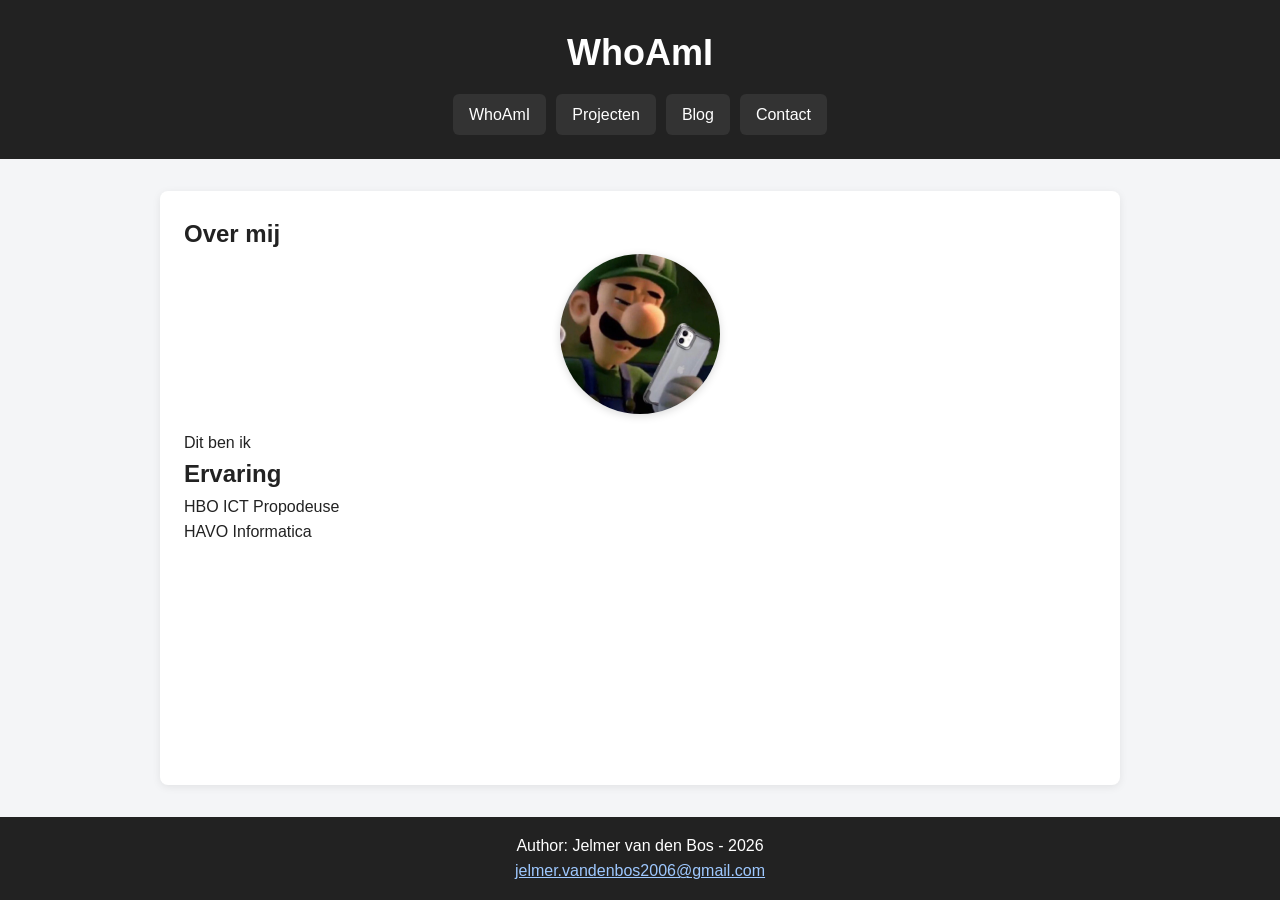
<file: index.html>
<!DOCTYPE html>
<html lang="nl">
<head>
    <meta charset="UTF-8">
    <meta name="viewport" content="width=device-width, initial-scale=1.0">
    <title>Home Pagina</title>
    <link rel="stylesheet" href="style1.css">
</head>

<body>  

    <header>
        <h1 id="title">WhoAmI</h1>
        <nav>
            <a href="index.html" aria-current="page">WhoAmI</a>
            <a href="pagina2.html">Projecten</a>
            <a href="pagina3.html">Blog</a>
            <a href="contact.html">Contact</a>
        </nav>
    </header>

    <main>
        <section>
            <h2>Over mij</h2>
            <img src="profiel1.webp" alt="Profielfoto van Jelmer, in Luigi-stijl met een telefoon in de hand" class="profielfoto">
            <p> Dit ben ik </p>

        </section>

        <section>
            <h2>Ervaring</h2>
            <p>HBO ICT Propodeuse</p>
            <p>HAVO Informatica</p>
            
        </section>

    </main>


    <footer>
     <p>Author: Jelmer van den Bos - 2026<br>
     <a href="mailto:jelmer.vandenbos2006@gmail.com">jelmer.vandenbos2006@gmail.com</a></p>
    </footer>
     <script src="script.js"></script>

</body>
</html>
</file>
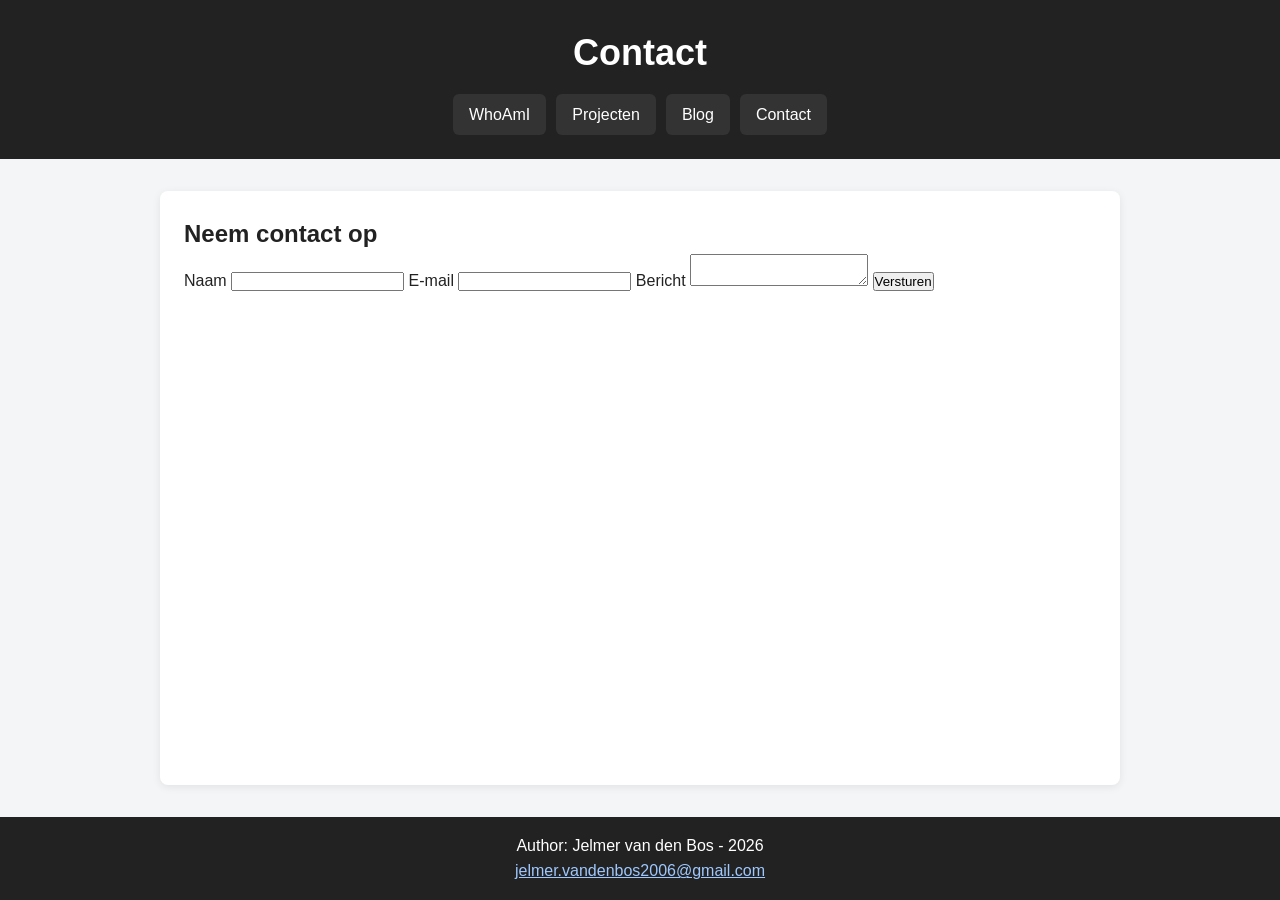
<file: contact.html>
<!DOCTYPE html>
<html lang="nl">

<head>
    <meta charset="UTF-8">
    <meta name="viewport" content="width=device-width, initial-scale=1.0">
    <title>Contact</title>
    <link rel="stylesheet" href="style1.css">
</head>

<body>

    <header>
        <h1 id="title">Contact</h1>
        <nav>
            <a href="index.html">WhoAmI</a>
            <a href="pagina2.html">Projecten</a>
            <a href="pagina3.html">Blog</a>
            <a href="contact.html" aria-current="page">Contact</a>
        </nav>
    </header>

    <main>
        <section>
            <h2>Neem contact op</h2>
            <form id="contact-form" novalidate>

                <label for="naam">Naam</label>
                <input id="naam" name="naam" required minlength="2" aria-describedby="naam-error" aria-invalid="false">
                <span id="naam-error" role="alert"></span>

                <label for="email">E-mail</label>
                <input id="email" name="email" type="email" required aria-describedby="email-error"
                    aria-invalid="false">
                <span id="email-error" role="alert"></span>

                <label for="bericht">Bericht</label>
                <textarea id="bericht" name="bericht" required minlength="10" aria-describedby="bericht-error"
                    aria-invalid="false"></textarea>
                <span id="bericht-error" role="alert"></span>

                <button type="submit">Versturen</button>
                <div id="form-status" aria-live="polite"></div>

            </form>
        </section>
    </main>

    <footer>
        <p>Author: Jelmer van den Bos - 2026<br>
            <a href="mailto:jelmer.vandenbos2006@gmail.com">jelmer.vandenbos2006@gmail.com</a>
        </p>
    </footer>
    <script src="script.js"></script>

</body>

</html>
</file>
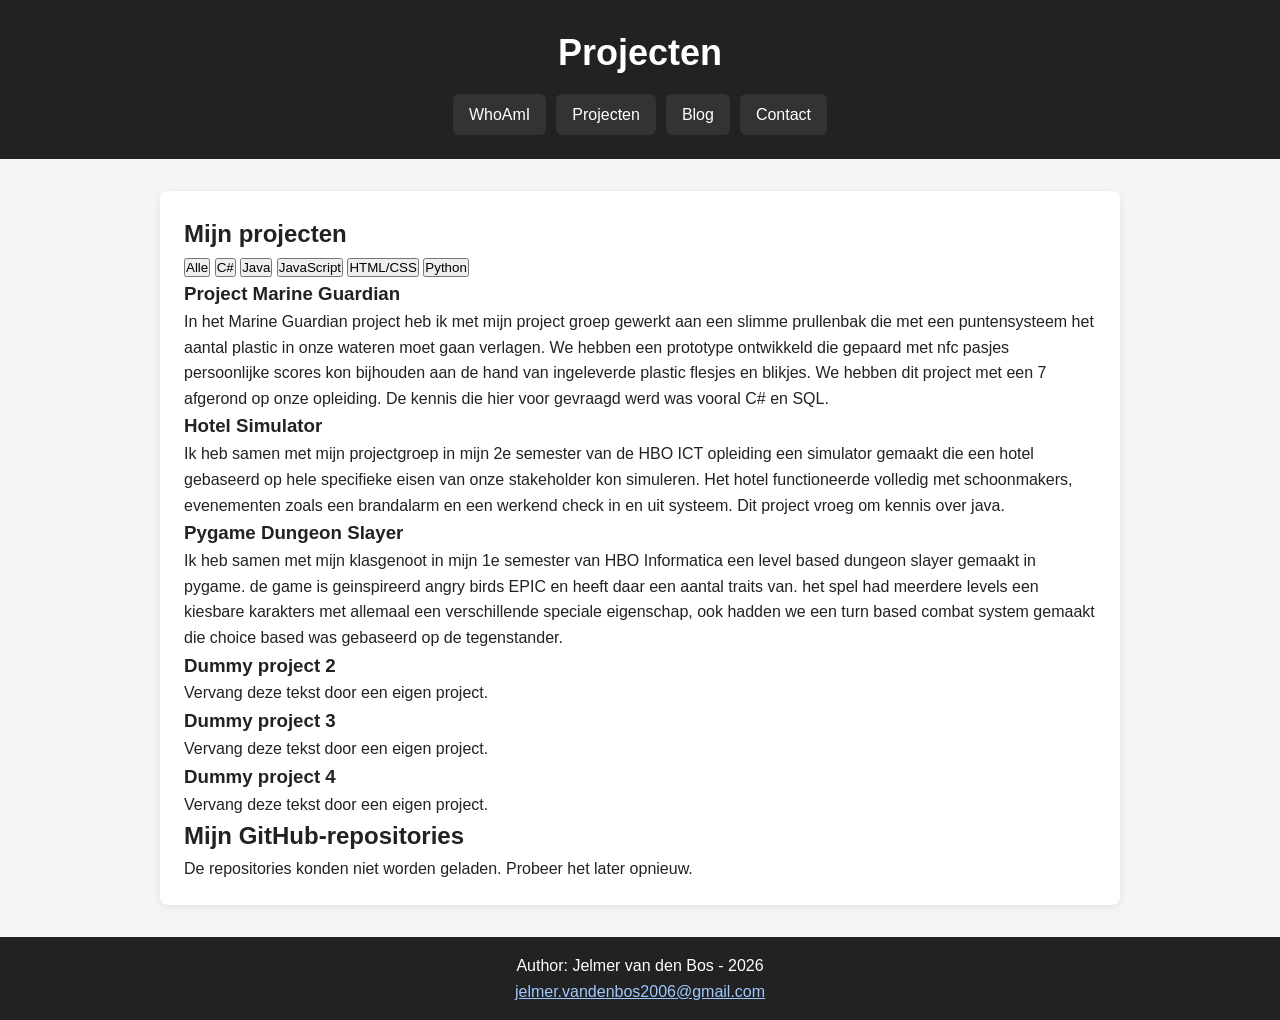
<file: pagina2.html>
<!DOCTYPE html>
<html lang="nl">

<head>
    <meta charset="UTF-8">
    <meta name="viewport" content="width=device-width, initial-scale=1.0">
    <title>Projecten</title>
    <link rel="stylesheet" href="style1.css">
</head>

<body>

    <header>
        <h1 id="title">Projecten</h1>
        <nav>
            <a href="index.html">WhoAmI</a>
            <a href="pagina2.html" aria-current="page">Projecten</a>
            <a href="pagina3.html">Blog</a>
            <a href="contact.html">Contact</a>
        </nav>
    </header>

    <main>
        <section>
            <h2>Mijn projecten</h2>
            <div id="filter-knoppen" role="group" aria-label="Filter projecten op taal">
                <button data-taal="Alle">Alle</button>
                <button data-taal="C#">C#</button>
                <button data-taal="Java">Java</button>
                <button data-taal="JavaScript">JavaScript</button>
                <button data-taal="HTML/CSS">HTML/CSS</button>
                <button data-taal="Python">Python</button>
            </div>
            <div id="projecten-lijst"></div>
        </section>
        <section>
            <h2>Mijn GitHub-repositories</h2>
            <p id="repo-status" aria-live="polite"></p>
            <ul id="repo-lijst"></ul>
        </section>
    </main>

    <footer>
        <p>Author: Jelmer van den Bos - 2026<br>
            <a href="mailto:jelmer.vandenbos2006@gmail.com">jelmer.vandenbos2006@gmail.com</a>
        </p>
    </footer>
    <script src="script.js"></script>

</body>

</html>
</file>
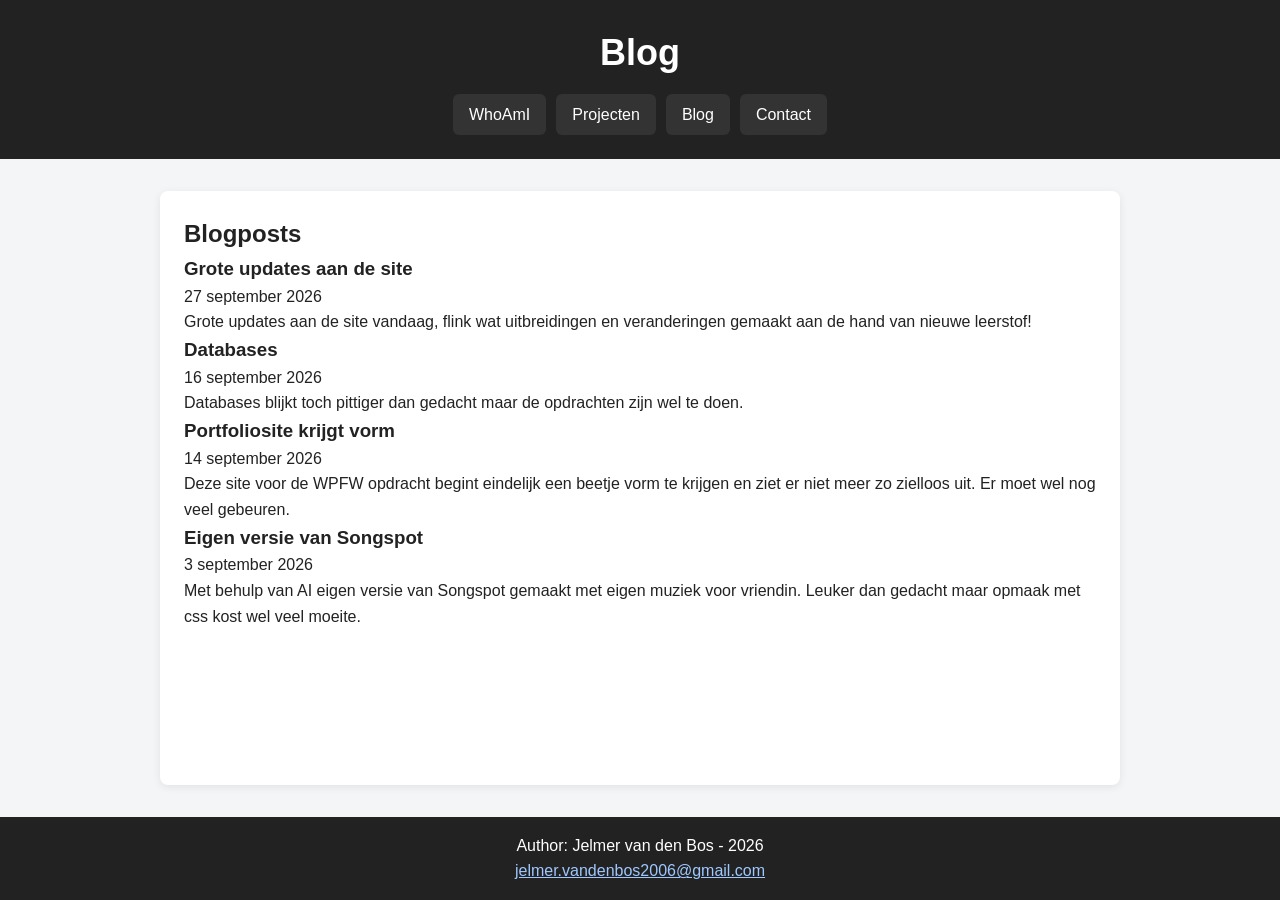
<file: pagina3.html>
<!DOCTYPE html>
<html lang="nl">
<head>
    <meta charset="UTF-8">
    <meta name="viewport" content="width=device-width, initial-scale=1.0">
    <title>Blog</title>
    <link rel="stylesheet" href="style1.css">
</head>

<body>

    <header>
        <h1 id="title">Blog</h1>
        <nav>
            <a href="index.html">WhoAmI</a>
            <a href="pagina2.html">Projecten</a>
            <a href="pagina3.html" aria-current="page">Blog</a>
            <a href="contact.html">Contact</a>
        </nav>
    </header>

    <main>
        <section>
            <h2>Blogposts</h2>

            <article>
                <h3>Grote updates aan de site</h3>
                <p><time datetime="2026-09-27">27 september 2026</time></p>
                <p>Grote updates aan de site vandaag, flink wat uitbreidingen en veranderingen gemaakt aan de hand van nieuwe leerstof!</p>
            </article>

            <article>
                <h3>Databases</h3>
                <p><time datetime="2026-09-16">16 september 2026</time></p>
                <p>Databases blijkt toch pittiger dan gedacht maar de opdrachten zijn wel te doen.</p>
            </article>

            <article>
                <h3>Portfoliosite krijgt vorm</h3>
                <p><time datetime="2026-09-14">14 september 2026</time></p>
                <p>Deze site voor de WPFW opdracht begint eindelijk een beetje vorm te krijgen en ziet er niet meer zo zielloos uit. Er moet wel nog veel gebeuren.</p>
            </article>

            <article>
                <h3>Eigen versie van Songspot</h3>
                <p><time datetime="2026-09-03">3 september 2026</time></p>
                <p>Met behulp van AI eigen versie van Songspot gemaakt met eigen muziek voor vriendin. Leuker dan gedacht maar opmaak met css kost wel veel moeite.</p>
            </article>
        </section>
    </main>

    <footer>
     <p>Author: Jelmer van den Bos - 2026<br>
     <a href="mailto:jelmer.vandenbos2006@gmail.com">jelmer.vandenbos2006@gmail.com</a></p>
    </footer>
     <script src="script.js"></script>

</body>
</html>
</file>
<file: style1.css>
/* ===== Kleuren en instellingen op 1 plek, zodat je makkelijk kan aanpassen ===== */
:root {
    --kleur-donker: #222;
    --kleur-accent: #3a7bd5;
    --kleur-achtergrond: #f4f5f7;
    --kleur-tekst: #222;
    --kleur-wit: #fff;
    --max-breedte: 800px;
}

/* ===== Algemene reset, zodat elke browser er hetzelfde uitziet ===== */
* {
    margin: 0;
    padding: 0;
    box-sizing: border-box;
}

body {
    font-family: "Segoe UI", Arial, sans-serif;
    line-height: 1.6;
    color: var(--kleur-tekst);
    background: var(--kleur-achtergrond);
    display: flex;
    flex-direction: column;
    min-height: 100vh;
}

/* ===== Header met titel en navigatie ===== */
header {
    background: var(--kleur-donker);
    color: var(--kleur-wit);
    padding: 24px 16px;
    text-align: center;
}

header h1 {
    margin-bottom: 12px;
    font-size: 2rem;
}

nav {
    display: flex;
    justify-content: center;
    gap: 10px;
    flex-wrap: wrap;
}

nav a {
    display: inline-block;
    padding: 8px 16px;
    background: #333;
    color: white;
    text-decoration: none;
    border-radius: 6px;
    transition: background 0.2s ease;
}

nav a:hover {
    background: var(--kleur-accent);
}

/* ===== Hoofdinhoud van de pagina, gecentreerd en niet te breed ===== */
main, body > p {
    flex: 1;
    width: 100%;
    max-width: var(--max-breedte);
    margin: 32px auto;
    padding: 24px;
    background: var(--kleur-wit);
    border-radius: 8px;
    box-shadow: 0 2px 8px rgba(0, 0, 0, 0.08);
}

/* ===== Profielfoto op de whoami-pagina ===== */
.profielfoto {
    display: block;
    width: 160px;
    height: 160px;
    object-fit: cover;
    border-radius: 50%;
    margin: 0 auto 16px;
    box-shadow: 0 2px 8px rgba(0, 0, 0, 0.15);
}

/* ===== Footer onderaan de pagina ===== */
footer {
    background: var(--kleur-donker);
    color: var(--kleur-wit);
    text-align: center;
    padding: 16px;
    margin-top: auto;
}

footer a {
    color: #9ec8ff;
}

/* ===== Mobiel: smalle schermen, alles onder elkaar en compacter ===== */
@media (max-width: 480px) {
    header {
        padding: 16px 12px;
    }

    header h1 {
        font-size: 1.5rem;
    }

    nav {
        flex-direction: column;
        gap: 8px;
    }

    nav a {
        text-align: center;
    }

    main, body > p {
        margin: 16px auto;
        padding: 16px;
    }
}

/* ===== Tablet: iets meer ruimte, navigatie blijft op 1 rij ===== */
@media (min-width: 481px) and (max-width: 768px) {
    main, body > p {
        margin: 24px auto;
        padding: 20px;
    }
}

/* ===== Desktop: volle breedte, content blijft leesbaar smal ===== */
@media (min-width: 1024px) {
    main, body > p {
        max-width: 960px;
    }

    header h1 {
        font-size: 2.25rem;
    }
}
</file>
